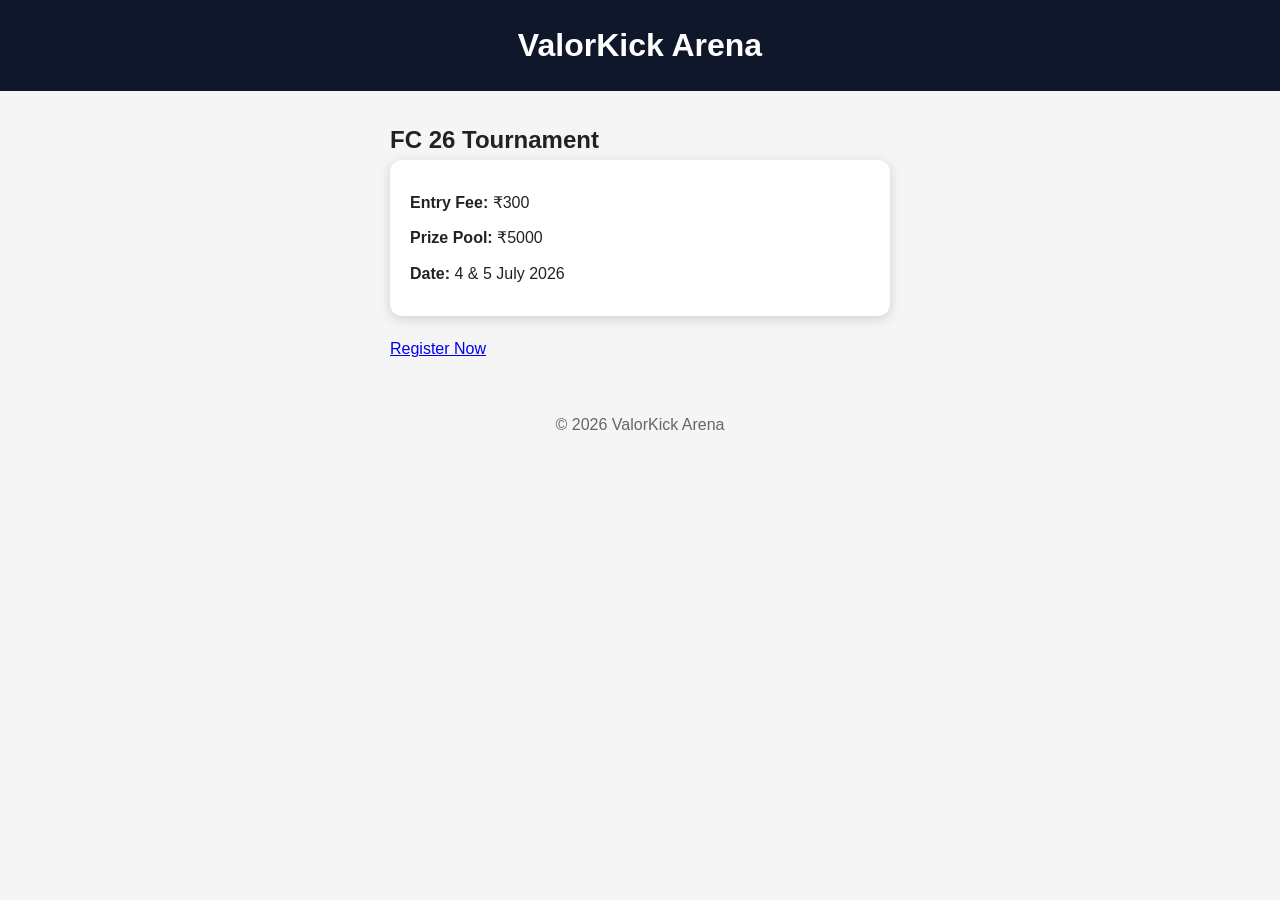
<file: index.html>
<!DOCTYPE html>
<html lang="en">
<head>
    <meta charset="UTF-8">
    <meta name="viewport" content="width=device-width, initial-scale=1.0">
    <title>ValorKick Arena</title>
    <link rel="stylesheet" href="style.css">
</head>

<body>

<header>
    <h1>ValorKick Arena</h1>
</header>

<main class="container">

    <h2>FC 26 Tournament</h2>

    <div class="card">
        <p><strong>Entry Fee:</strong> ₹300</p>
        <p><strong>Prize Pool:</strong> ₹5000</p>
        <p><strong>Date:</strong> 4 & 5 July 2026</p>
    </div>

    <a href="register.html" class="btn">
        Register Now
    </a>

</main>

<footer>
    © 2026 ValorKick Arena
</footer>

<script src="script.js"></script>

</body>
</html>
</file>
<file: style.css>
/* Reset */

*{
    margin:0;
    padding:0;
    box-sizing:border-box;
}

body{
    font-family:Arial, Helvetica, sans-serif;
    background:#f5f5f5;
    color:#222;
    line-height:1.6;
}

/* Header */

header{
    background:#0f172a;
    color:white;
    text-align:center;
    padding:20px;
}

header h1{
    font-size:32px;
}

/* Main */

.container{
    width:90%;
    max-width:500px;
    margin:30px auto;
}

.card{
    background:white;
    padding:20px;
    border-radius:12px;
    box-shadow:0 3px 12px rgba(0,0,0,0.15);
    margin-bottom:20px;
}

.card h2{
    margin-bottom:15px;
    text-align:center;
}

.card p{
    margin:10px 0;
}

/* Form */

input,
select,
button{
    width:100%;
    padding:14px;
    margin-top:12px;
    border:1px solid #ccc;
    border-radius:8px;
    font-size:16px;
}

input[type=file]{
    padding:10px;
}

button{
    background:#2563eb;
    color:white;
    border:none;
    cursor:pointer;
    font-weight:bold;
}

button:hover{
    background:#1d4ed8;
}

/* QR */

.qr{
    width:220px;
    display:block;
    margin:20px auto;
    border-radius:10px;
}

/* Footer */

footer{
    text-align:center;
    padding:20px;
    color:#666;
}

/* Mobile */

@media (max-width:600px){

header h1{
    font-size:28px;
}

.card{
    padding:18px;
}

button{
    font-size:17px;
}

}
</file>
